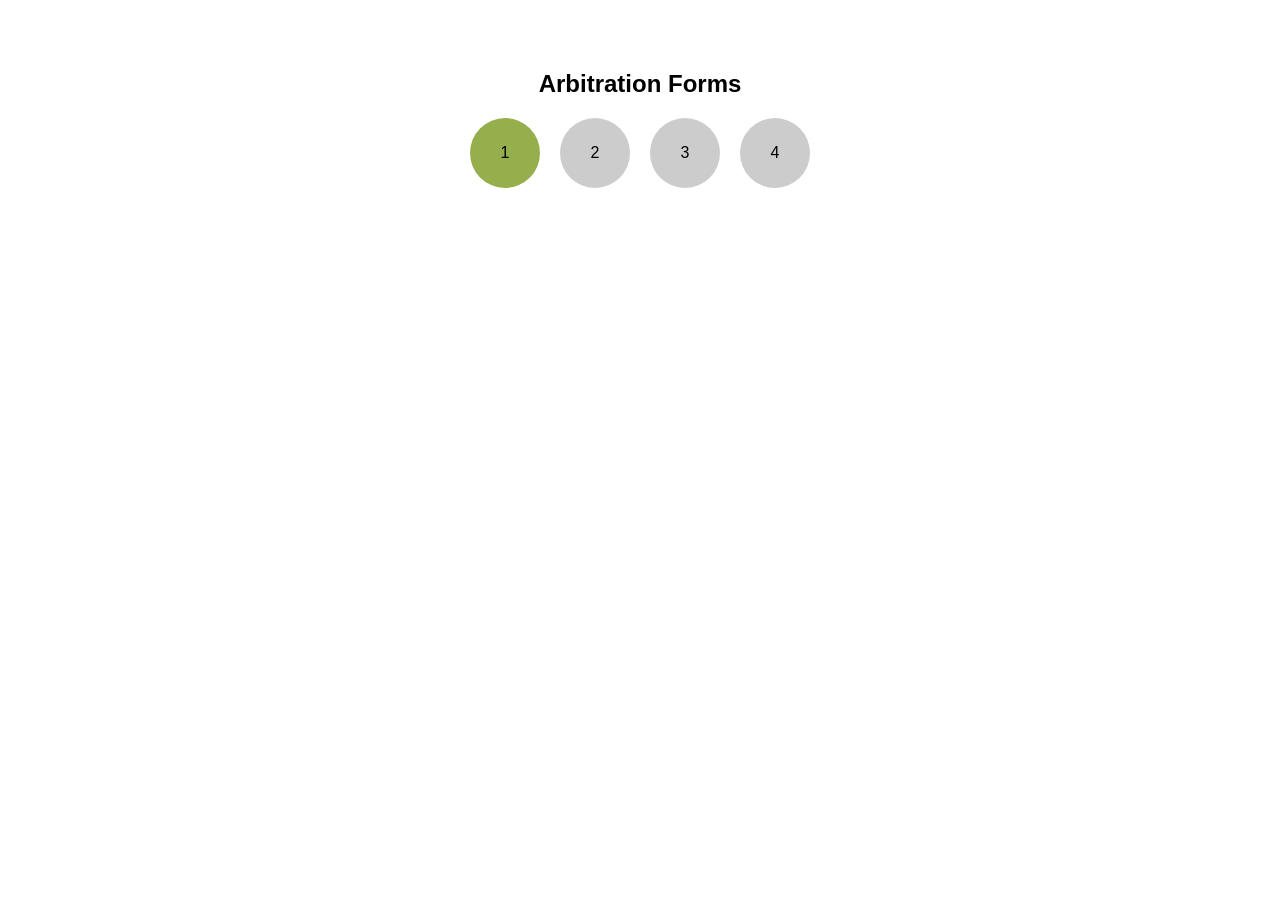
<file: frontend/public/index.html>
<!DOCTYPE html>
<html lang="en">
<head>
  <meta charset="UTF-8">
  <meta name="viewport" content="width=device-width, initial-scale=1.0">
  <title>FormEase</title>
  <style>
    body {
      font-family: Arial, sans-serif;
      margin-top: 50px;
      padding: 0;
      display: flex;
      flex-direction: column;
      align-items: center;
    }

    .progress-container {
      display: flex;
      margin-bottom: 20px;
    }

    .progress-circle {
      width: 70px;
      height: 70px;
      background-color: #ccc;
      border-radius: 50%;
      margin: 0 10px;
      display: flex;
      align-items: center;
      justify-content: center;
      cursor: pointer;
    }

    .progress-circle.active {
      background-color: #95af4c;
    }

    button {
      margin-top: 40px;
      background-color: #6c666c;
      border-radius: 20px;
      width: 30px;
      color: #fff;
      padding: 10px;
      border: none;
      cursor: pointer;
      margin-bottom: 20px;
      font-size: 18px;
      outline: none;
      width: 30%;
      text-align: center;
    }

    section {
      width: 80%;
      margin: 20px auto;
      padding: 20px;
      border: 1px solid #ddd;
      display: none;
    }

    form {
      background-color: #fff;
      padding: 20px;
      border-radius: 8px;
      box-shadow: 0 0 10px rgba(0, 0, 0, 0.1);
      max-width: 600px;
      margin: 0 auto;
      display: flex;
      flex-wrap: wrap;
      justify-content: space-between;
    }

    .form-group {
      flex: 1 1 calc(33.3333% - 8px);
      margin-bottom: 16px;
    }

    label {
      display: block;
      margin-bottom: 8px;
      width: calc(50% - 8px);
    }

    input, select {
      width: calc(50% - 8px);
      padding: 10px;
      margin-bottom: 16px;
      box-sizing: border-box;
    }
    .switch {
      width: calc(50% - 8px);
      display: flex;
      align-items: center;
      margin-bottom: 16px;
    }

    .slider {
      width: 60px;
      height: 34px;
      position: relative;
      cursor: pointer;
      margin-left: 8px;
      background-color: #ccc;
      border-radius: 34px;
      -webkit-transition: .4s;
      transition: .4s;
    }

    .slider:before {
      position: absolute;
      content: "";
      height: 26px;
      width: 26px;
      left: 4px;
      bottom: 4px;
      background-color: white;
      -webkit-transition: .4s;
      transition: .4s;
      border-radius: 50%;
    }

    input:checked + .slider {
      background-color: #4caf50;
    }

    input:checked + .slider:before {
      -webkit-transform: translateX(26px);
      -ms-transform: translateX(26px);
      transform: translateX(26px);
    }
  </style>
</head>
<body>
<h2>Arbitration Forms</h2>
  <div class="progress-container">
    <div class="progress-circle active" onclick="goToSection(1)">1</div>
    <div class="progress-circle" onclick="goToSection(2)">2</div>
    <div class="progress-circle" onclick="goToSection(3)">3</div>
    <div class="progress-circle" onclick="goToSection(4)">4</div>
  </div>

  <section id="section1">
    <h2>Initial Information (Fill all the details)</h2>
    <form id="initialForm">
      <form id="legalForm">
        <div class="form-group">
          <label for="firstName">First Name:</label>
          <input type="text" id="firstName" name="firstName" required>
        </div>
        <div class="form-group">
            <label for="lastname">Last Name:</label>
            <input type="text" id="lastName" name="lastName" required>
          </div>
    
        <div class="form-group">
          <label for="phoneNumber">Phone Number:</label>
          <input type="tel" id="phoneNumber" name="phoneNumber" required>
        </div>
    
        <div class="form-group">
          <label for="Address">Address:</label>
          <input type="text" id="Address" name="Address" required>
        </div>
    
        <div class="form-group">
          <label for="zipCode">Zip/Postal Code:</label>
          <input type="text" id="zipCode" name="zipCode" required>
        </div>
    
        <div class="form-group">
          <label for="country">Country:</label>
          <input type="text" id="country" name="country" required>
        </div>
    
        <div class="form-group">
          <label for="Email">Email:</label>
          <input type="email" id="Email" name="Email" required>
        </div>
       
       
      </form>
      <button type="button" onclick="nextSection(1)">Next</button>
    </form>
  </section>

  <section id="section2">
    <h2>Booking Party Information <i>(Enter as much as possible)</i></h2>
    <label>Use Information On Account?</label>

    <label class="switch">
      <input type="checkbox" name="userInformation" checked >
      <span class="slider"></span>
    </label>
    <form id="partyForm">
        <div class="form-group">
          <label for="fireName">Firm Name:</label>
          <input type="text" id="fireName" name="fireName" required>
        </div>
    
        <div class="form-group">
          <label for="bookingContact">Booking Contact No:</label>
          <input type="tel" id="bookingContact" name="bookingContact" required>
        </div>
    
        <div class="form-group">
          <label for="phoneNumber">Phone Number:</label>
          <input type="tel" id="phoneNumber" name="phoneNumber" required>
        </div>
    
        <div class="form-group">
          <label for="billingAddress">Billing Address:</label>
          <input type="text" id="billingAddress" name="billingAddress" required>
        </div>
    
        <div class="form-group">
          <label for="zipCode">Zip/Postal Code:</label>
          <input type="text" id="zipCode" name="zipCode" required>
        </div>
    
        <div class="form-group">
          <label for="country">Country:</label>
          <input type="text" id="country" name="country" required>
        </div>
    
        <div class="form-group">
          <label for="role">Role:</label>
          <select id="role" name="role" required>
            <option value="client">Client</option>
            <option value="representative">Representative</option>
          </select>
        </div>
    
        <div class="form-group">
          <label for="clientName">Name of Represented Client:</label>
          <input type="text" id="clientName" name="clientName" required>
        </div>
    
        <div class="form-group">
          <label for="leadCounselName">Lead Counsel Name:</label>
          <input type="text" id="leadCounselName" name="leadCounselName" required>
        </div>
    
        <div class="form-group">
          <label for="leadCounselEmail">Lead Counsel Email:</label>
          <input type="email" id="leadCounselEmail" name="leadCounselEmail" required>
        </div>
       
      </form>
      <h2>Opposing party Information</h2>
      <form id="legalForm">
        <div class="form-group">
          <label for="fireName">Fire Name:</label>
          <input type="text" id="fireName" name="fireName" required>
        </div>
    
        <div class="form-group">
          <label for="bookingContact">Booking Contact No:</label>
          <input type="tel" id="bookingContact" name="bookingContact" required>
        </div>
    
        <div class="form-group">
          <label for="phoneNumber">Phone Number:</label>
          <input type="tel" id="phoneNumber" name="phoneNumber" required>
        </div>
    
        <div class="form-group">
          <label for="billingAddress">Billing Address:</label>
          <input type="text" id="billingAddress" name="billingAddress" required>
        </div>
    
        <div class="form-group">
          <label for="zipCode">Zip/Postal Code:</label>
          <input type="text" id="zipCode" name="zipCode" required>
        </div>
    
        <div class="form-group">
          <label for="country">Country:</label>
          <input type="text" id="country" name="country" required>
        </div>
    
        <div class="form-group">
          <label for="role">Role:</label>
          <select id="role" name="role" required>
            <option value="client">Client</option>
            <option value="representative">Representative</option>
          </select>
        </div>
    
        <div class="form-group">
          <label for="clientName">Name of Represented Client:</label>
          <input type="text" id="clientName" name="clientName" required>
        </div>
    
        <div class="form-group">
          <label for="leadCounselName">Lead Counsel Name:</label>
          <input type="text" id="leadCounselName" name="leadCounselName" required>
        </div>
    
        <div class="form-group">
          <label for="leadCounselEmail">Lead Counsel Email:</label>
          <input type="email" id="leadCounselEmail" name="leadCounselEmail" required>
        </div>

        

    </form>
        <button type="button" id="addFormButton">+ Additional parties</button>

        <div id="additionalForms" class="added-form"></div>
       

      <script>
        document.getElementById('legalForm').addEventListener('submit', function (event) {
          event.preventDefault();
        });
    
        document.getElementById('addFormButton').addEventListener('click', function () {
          const additionalFormsContainer = document.getElementById('additionalForms');
          const newForm = document.createElement('div');
          newForm.className = 'added-form';
    
          const clonedForm = document.getElementById('legalForm').cloneNode(true);
          clonedForm.id = ''; 
    
          newForm.appendChild(clonedForm);
          additionalFormsContainer.appendChild(newForm);
        });
      </script>
    
  
      <button type="button" onclick="nextSection(2)">Next</button>
    </form>
  </section>

  <section id="section3">
    <h2>Logistics</h2>
    <form id="logisticsForm">
      <form id="logisticsForm">
        <h2>Basic Logistics</h2>
        <div id="uploadContainer">
          <div id="fileNameLabel">Upload Cover page(optional) </div>
          <input type="file" id="fileInput" onchange="displayFileName()" />
          
        </div>
      
        <script>
          function chooseFile() {
            document.getElementById('fileInput').click();
          }
      
          function displayFileName() {
            const fileInput = document.getElementById('fileInput');
            const fileNameLabel = document.getElementById('fileNameLabel');
      
            if (fileInput.files.length > 0) {
              fileNameLabel.textContent = 'Selected File: ' + fileInput.files[0].name;
            } else {
              fileNameLabel.textContent = '';
            }
          }
        </script>
        <label for="styleOfCause">Style of Cause:</label>
        <input type="text" id="styleOfCause" name="styleOfCause" required>
    
        <label for="countFile">Count File:</label>
        <input type="text" id="countFile" name="countFile" required>
    
        <label for="bookingDate">Booking Date:</label>
        <input type="date" id="bookingDate" name="bookingDate" required>
    
        <label for="startDate">Start Date:</label>
        <input type="date" id="startDate" name="startDate" required>
    
        <label for="endDate">End Date:</label>
        <input type="date" id="endDate" name="endDate" required>
    
        <label for="arbitrationWithName">Arbitration with Name:</label>
        <input type="text" id="arbitrationWithName" name="arbitrationWithName" required>
    
        <label for="arbitrationWithEmail">Arbitration with Email:</label>
        <input type="email" id="arbitrationWithEmail" name="arbitrationWithEmail" required>
    
        <label for="tribunalSecretary" class="switch">
          Tribunal Secretary:
          
          <label class="switch">
            <input type="checkbox" name="userInformation" checked>
            <span class="slider"></span>
          </label>
        </label>
        <br>
    <nbsp>
        <label for="witnessName">Witness Name:</label>
        <input type="text" id="witnessName" name="witnessName" required>
    </nbsp>
    
        <label for="witnessEmail">Witness Email:</label>
        <input type="email" id="witnessEmail" name="witnessEmail" required>
      
        </form>
    <form>
        <h2>Virtual Logistics</h2><br>
        <nbsp>
        <label for="requireVCM" class="switch">
          Do you require VCM (Virtual Case Management)?
          <label class="switch">
            <br>
            <input type="checkbox" name="userInformation" checked>
            <span class="slider"></span>
          </label>
        </label>
      </nbsp>
    
        <label for="vcmInput1">Is their a partivular VCM you want to work with?</label>
        <input type="text" id="vcmInput1" name="vcmInput1" required>
    
        <label for="role">Select a virtual platform</label>
        <select id="role" name="role" required>
          <option value="client">Zoom</option>
          <option value="representative">Google meet</option>
        </select>
    
        <label for="vcmInput3">Number of virtual breakout rooms</label>
        <input type="text" id="vcmInput3" name="vcmInput3" required>
    
        <label for="requireDocManaging" class="switch">
         Do you need us to provide Document Managing Services?
          <label class="switch">
            <input type="checkbox" name="userInformation" checked>
            <span class="slider"></span>
          </label>
        </label>
    <br><br><nbsp>
        <label for="additionalInput">Do you have any special accommodations for your booking that our I.T.team can look into prior to the start date?</label>
      </nbsp>
        <input type="text" id="additionalInput" name="additionalInput" required>
        
      </form>
    
      <script>
        document.getElementById('logisticsForm').addEventListener('submit', function (event) {
          event.preventDefault();
        });
      </script>
      <button type="button" onclick="nextSection(3)">Next</button>
    </form>
  </section>

  <section id="section4">
    <h2>Court Reporting</h2>
    <form id="additionalServicesForm">
      
      
        <label for="requireVCM" class="switch">
         Will this matter plan to have a Court Reporter?
          <label class="switch">
            <input type="checkbox" name="userInformation" checked>
            <span class="slider"></span>
          </label>
        </label>
        <label for="requireVCM" class="switch">
          Would you like an Arbitration Place Court Reporter?
          <label class="switch">
            <input type="checkbox" name="userInformation" checked>
            <span class="slider"></span>
          </label>
        </label>
        
        <label for="additionalInput">Is there a specific Arbitration Place Court Reporter you prefer?</label>
        <input type="text" id="additionalInput" name="additionalInput" required>
  
        <label for="requireVCM" class="switch">
          Will a transcript be required?
          <label class="switch">
            <input type="checkbox" name="userInformation" checked>
            <span class="slider"></span>
          </label>
        </label>
        <label for="additionalInput">Turnaround time?</label>
        <input type="text" id="additionalInput" name="additionalInput" required>
  
        <label for="requireVCM" class="switch">
          Multilingual?
          <label class="switch">
            <input type="checkbox" name="userInformation" checked>
            <span class="slider"></span>
          </label>
        </label>
        <label for="additionalInput">Please list the non-english language you would like accommodated(separate by comma)</label>
        <input type="text" id="additionalInput" name="additionalInput" required><label for="additionalInput">Daily Rough Draft?</label>
        <input type="text" id="additionalInput" name="additionalInput" required><label for="additionalInput">Realtime reporting?</label>
        <input type="text" id="additionalInput" name="additionalInput" required>
  
      </form>
      <h2>Additional Features</h2>
      <form id="AdditionalForm">
        <label for="requireVCM" class="switch">
          Do you require interpretation?
          <label class="switch">
            <input type="checkbox" name="userInformation" checked>
            <span class="slider"></span>
          </label>
        </label>
        <label for="additionalInput">Please list all languages to be interpreted(separate by comma)</label>
        <input type="text" id="additionalInput" name="additionalInput" required>
        <label for="requireVCM" class="switch">
          Do you require CART services?
          <label class="switch">
            <input type="checkbox" name="userInformation" checked>
            <span class="slider"></span>
          </label>
        </label><label for="requireVCM" class="switch">
          Will you need a quote prior to confirmation?
          <label class="switch">
            <input type="checkbox" name="userInformation" checked>
            <span class="slider"></span>
          </label>
        </label>
        <label for="additionalInput">Please list any additional requests or considerations you might have at this time</label>
        <input type="text" id="additionalInput" name="additionalInput" required>

    </form>
    <button type="button" onclick="nextSection(4)">Submit</button>
  </section>

  <script>
    let currentSection = 1;

    function toggleSection(sectionNumber) {
      const sections = document.querySelectorAll('section');
      sections.forEach((section) => {
        section.style.display = 'none';
      });

      const circles = document.querySelectorAll('.progress-circle');
      circles.forEach((circle, index) => {
        circle.classList.remove('active');
        if (index + 1 <= sectionNumber) {
          circle.classList.add('active');
        }
      });

      const selectedSection = document.getElementById(`section${sectionNumber}`);
      selectedSection.style.display = 'block';
      currentSection = sectionNumber;
    }

    function nextSection(currentSection) {
      toggleSection(currentSection + 1);
    }

    function goToSection(sectionNumber) {
      toggleSection(sectionNumber);
    }
  </script>

</body>
</html>
</file>
